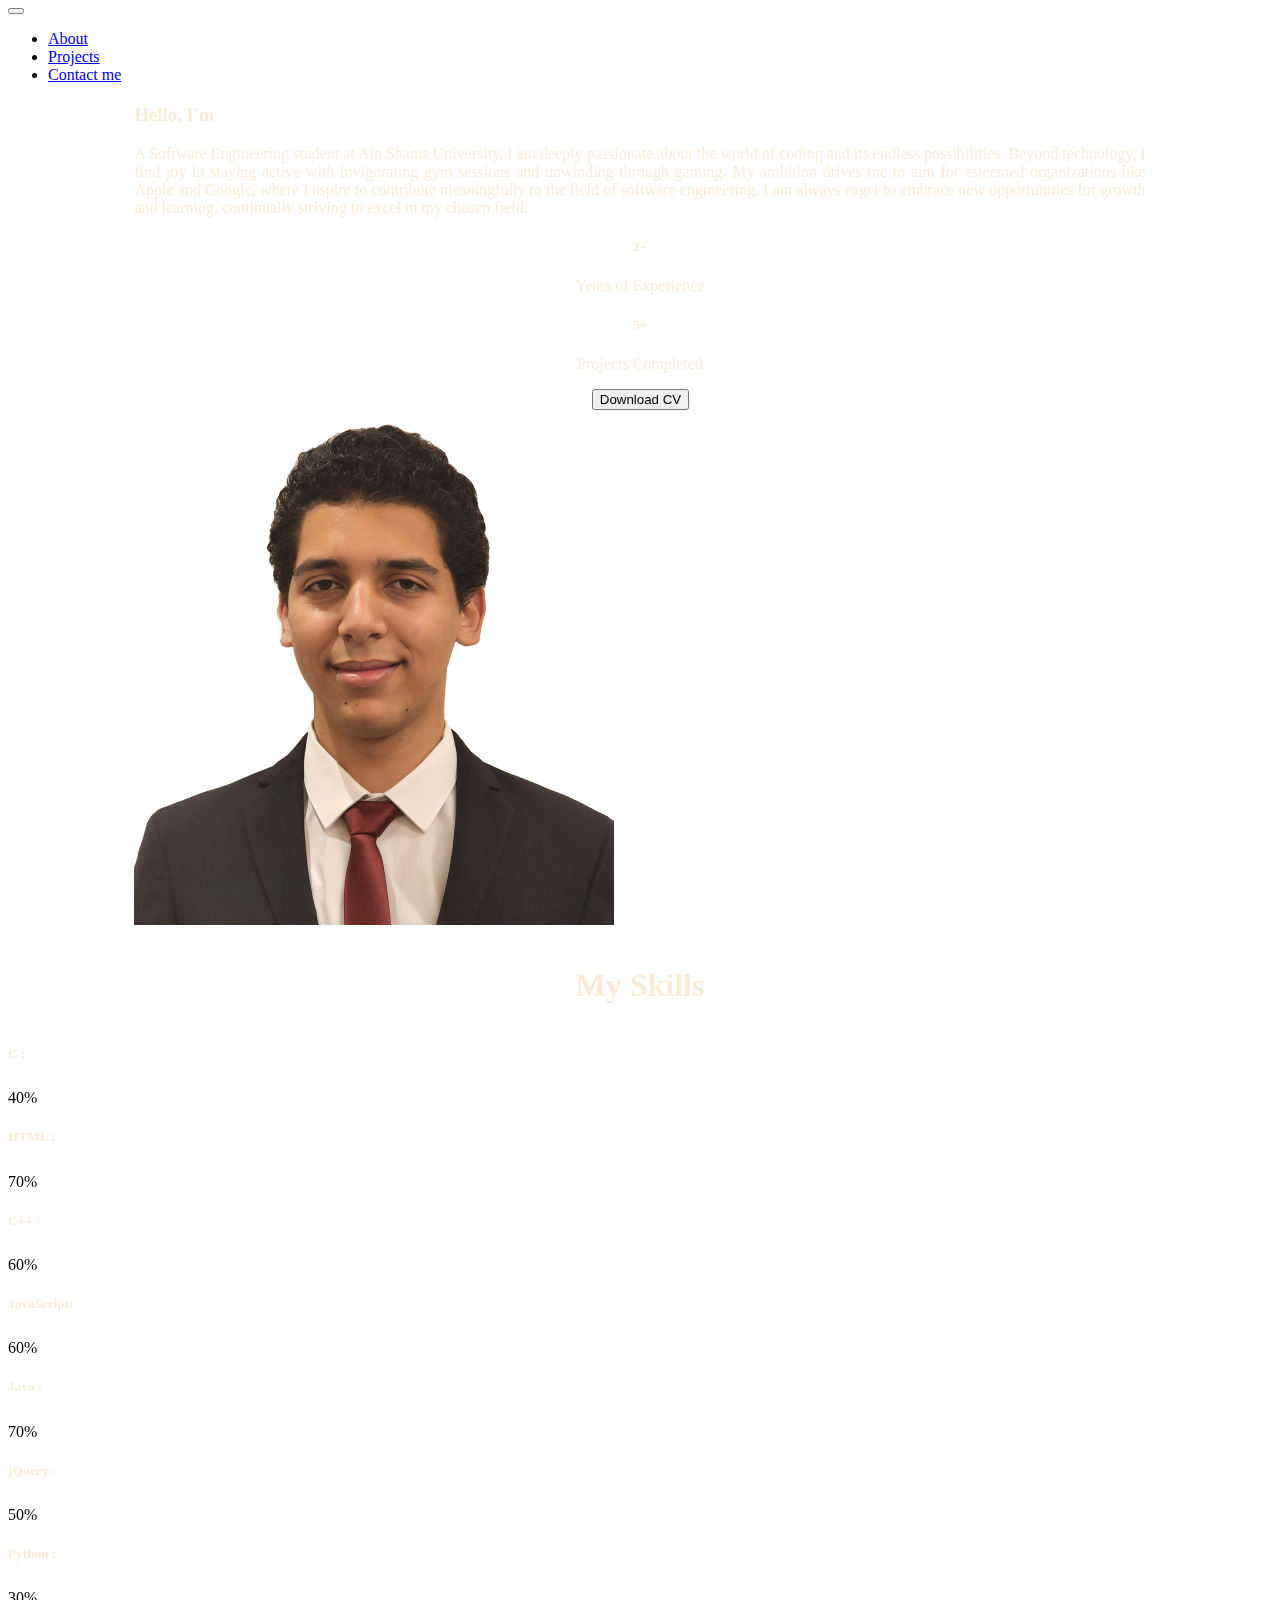
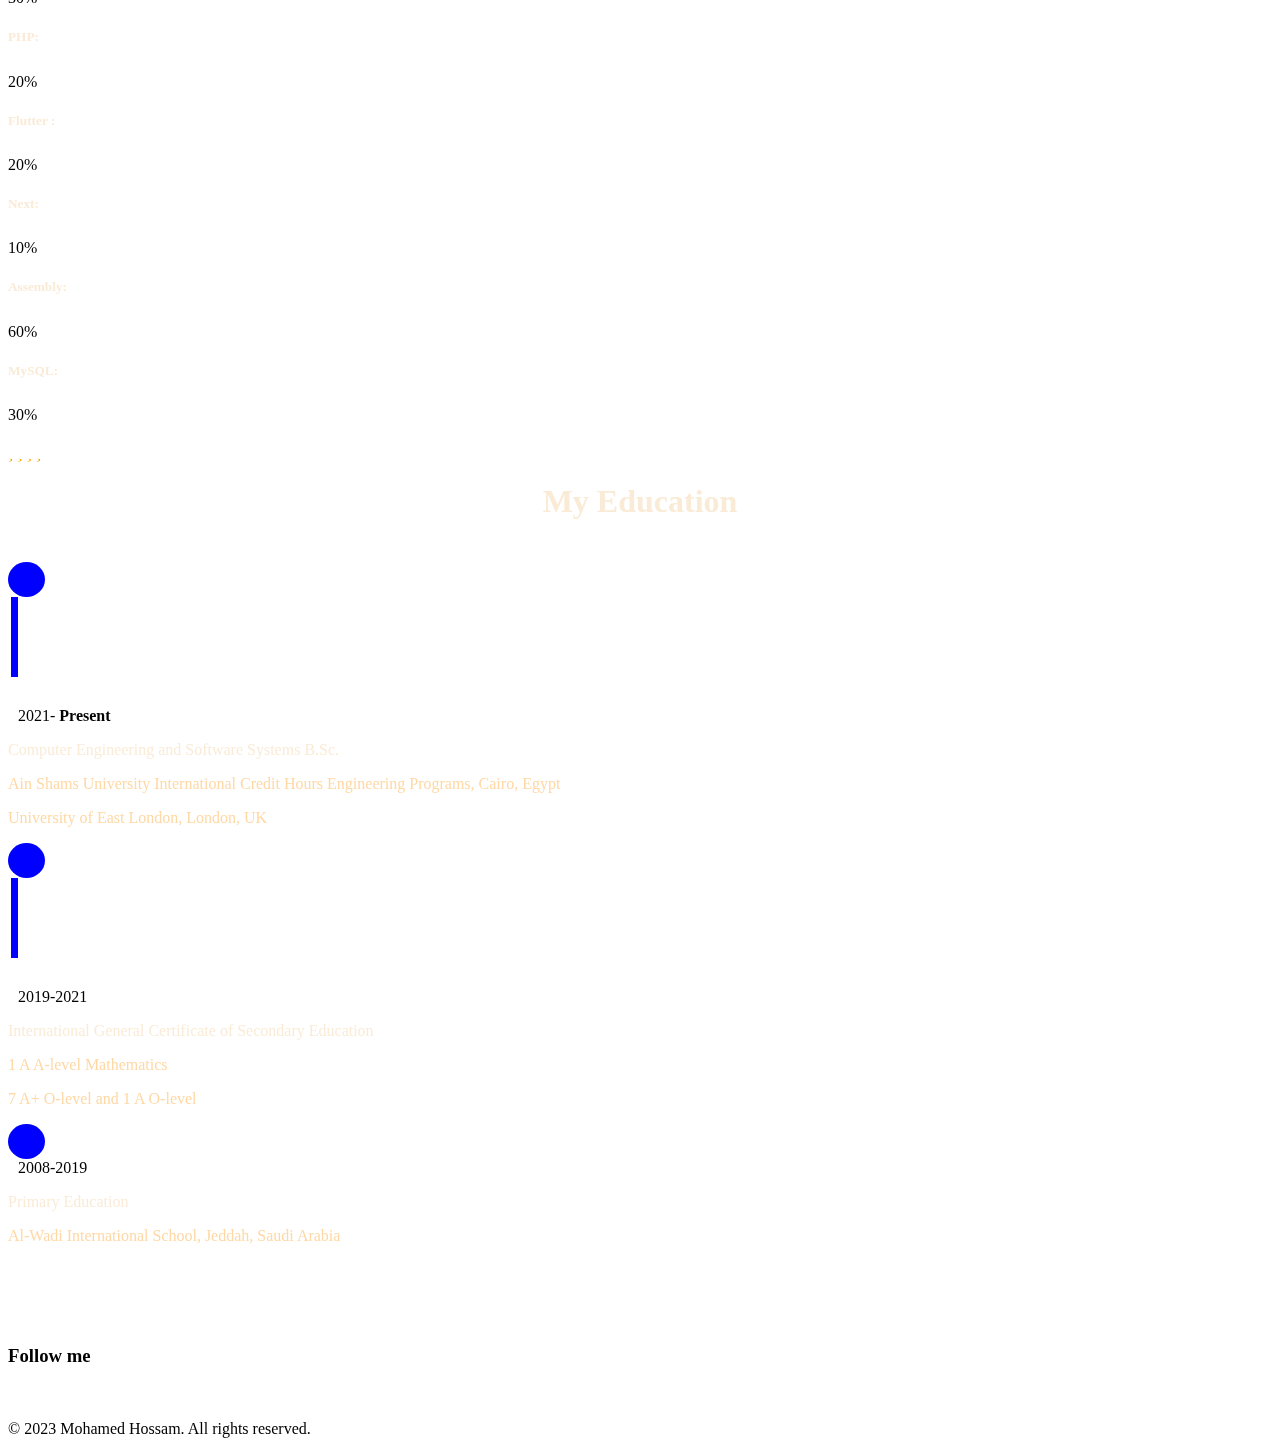
<file: index.html>
<html lang="en">
<head>
    <meta charset="UTF-8">
    <meta name="viewport" content="width=device-width, initial-scale=1.0">
    <title>My Portfolio</title>
    <link href="https://cdn.jsdelivr.net/npm/bootstrap@5.3.1/dist/css/bootstrap.min.css" rel="stylesheet" integrity="sha384-4bw+/aepP/YC94hEpVNVgiZdgIC5+VKNBQNGCHeKRQN+PtmoHDEXuppvnDJzQIu9" crossorigin="anonymous">
    <link rel="stylesheet" href="https://use.fontawesome.com/releases/v5.15.1/css/all.css"
        integrity="sha384-vp86vTRFVJgpjF9jiIGPEEqYqlDwgyBgEF109VFjmqGmIY/Y4HV4d3Gp2irVfcrp" crossorigin="anonymous">
    <style>
        /* Additional styles for Section 3 */
        .section-3-container {
            margin: 100px auto; /* Adjust the margin as needed */
            text-align: center;
        }
        
        .container{
        border-radius: 20px;
        backdrop-filter: blur(3px);
        
        }
        body{
        overflow-x: hidden; /* Hide horizontal scrollbar */
        }
        .checked {
            color: orange;
            }
        .halfchecked {
            color: gray;
            
        }
    </style>
    <link rel="stylesheet" href="https://cdnjs.cloudflare.com/ajax/libs/font-awesome/4.7.0/css/font-awesome.min.css">
    <script src="https://ajax.googleapis.com/ajax/libs/jquery/3.6.4/jquery.min.js"></script>
</head>
<body class=".  bg-dark pattern">
    <!--! Section 1 Nav Bar -->
    <nav class="navbar navbar-expand-lg bg-body-tertiary" data-bs-theme="dark" >
    <div class="container-fluid">
        <button class="navbar-toggler" type="button" data-bs-toggle="collapse" data-bs-target="#navbarSupportedContent" aria-controls="navbarSupportedContent" aria-expanded="false" aria-label="Toggle navigation">
        <span class="navbar-toggler-icon"></span>
        </button>
        <div class="collapse navbar-collapse" id="navbarSupportedContent">
            <ul class="navbar-nav me-auto mb-2 mb-lg-0">
                <li class="nav-item">
                    <a class="nav-link active" aria-current="page" href="index.html">About</a>
                </li>
                <li class="nav-item">
                    <a class="nav-link " href="project.html">Projects</a>
                </li>
                <li class="nav-item" >
                    <a class="nav-link" aria-current="page" href="contactme.html">Contact me</a>
                </li>
            </ul>
        </div>
    </nav>
    <div class="p-3 bg-dark  rounded-3 " style="color:antiquewhite; width: 80%; display: block; margin-left: auto; margin-right: auto; margin-top: 20px;">
        
        <div class="container">
            <div class="row">
                
                <div class="col-6">
                    <h3>Hello, I'm<b style="color: rgb(255, 255, 255);"> Mohamed Hossam Abdelalim</b></h3>
                    <p style="text-align: justify;">A Software Engineering student at Ain Shams University, I am deeply passionate about the world of coding and its endless possibilities. Beyond technology, I find joy in staying active with invigorating gym sessions and unwinding through gaming. My ambition drives me to aim for esteemed organizations like Apple and Google, where I aspire to contribute meaningfully to the field of software engineering. I am always eager to embrace new opportunities for growth and learning, continually striving to excel in my chosen field.</p>
                <div class="row" style="text-align: center;">
                    <div class="col-sm-6 mb-3 mb-sm-0">
                        <div class="card border-secondary mb-3 bg-transparent text-secondary objectHover" >
                        <div class="card-body">
                            <h5 class="card-title">2+</h5>
                            <p class="card-text">Years of Experience</p>
                            
                        </div>
                        </div>
                    </div>
                    
                    <div class="col-sm-6">
                        <div class="card border-secondary mb-3 bg-transparent text-secondary objectHover">
                        <div class="card-body">
                            <h5 class="card-title">5+</h5>
                            <p class="card-text">Projects Completed</p>
                        
                        </div>
                        </div>
                    </div>
                    <div class="row" style="margin-left: 1px;">
                        <button class="btn btn-outline-primary" type="button" onclick="downloadPDF()" ><i class="fas fa-file-pdf" style="color: #ffffff;"></i> Download CV</button>
                    </div>
                </div>
            </div>
            <div class="col-3">
                
            </div>
                <div class="col-3" style="display: flex;
                align-items: center;">
                    <img src="img/cv photo (Small) (nobg).png" class="rounded pictureHover" alt="my photo" style="max-width: 100%; max-height: 100%; display: block;" >
                </div>
                <!-- <div class="col-1"></div> -->
            </div>
        </div>
    </div>
    <!--? jQuery for cards -->
    <script>
        {//first 2 Cards hover
                
            $(".objectHover").hover(function(){
                $(this).removeClass();
                $(this).addClass("card border-primary text-bg-primary mb-3 shadow-lg  objectHover");
            }) 
            $(".objectHover").mouseleave(function(){
                $(this).removeClass();
                $(this).addClass("card border-secondary mb-3 bg-transparent text-secondary objectHover");
            })
        }
        {//picture hover
            $(".pictureHover").hover(function(){
                $(this).removeClass();
                $(this).addClass("rounded  shadow-lg pictureHover");
            })
            $(".pictureHover").mouseleave(function(){
                $(this).removeClass();
                $(this).addClass("rounded  pictureHover");
            })
            
        }
        {//text hover
            $(".textHover").hover(function(){
                $(this).css("color","rgb(82, 59, 255)");
            })
            $(".textHover").mouseleave(function(){
                $(this).css("color","rgb(8, 0, 70)");
            })
            
        }

        function downloadPDF() {
            var url = "Lecture8\img\My CV-aug.pdf";
            var filename = "Mohamed-Hossam-cv.pdf";

            var anchor = document.createElement("a");
            anchor.href = "url";
            anchor.download = filename;
            anchor.click();
            }
    </script>

<script>
    class Skill{
        // let Name;
        // let Rating;
        // let Type;
        // let isLearning;
        constructor (Name,Rating,Type,isLearning){
            this.Name = Name;
            this.Rating = Rating;
            this.Type=Type;
            this.isLearning=isLearning;
        }
        


    }


    // Class that holds a collection of players and properties and functions for the group
    class Skills {
        constructor(){
            this.Skills = []
        }
        // create a new player and save it in the collection
        newSkill(Skill){
            this.Skills.push(Skill);
        }
        get allSkills(){
            return this.Skills;
        }
        // this could include summary stats like average score, etc. For simplicy, just the count for now
        get numberOfSkills(){
            return this.Skills.length;
        }

        
}

    let arr = new Skills();
    arr.newSkill(new Skill("C++",4.5,"Language",false));
    arr.newSkill(new Skill("C",2,"Language",true));
    arr.allSkills.forEach(Skills => console.log(skill.name));
    
</script>








    <!--! SKills  -->
    <div class="container" style="padding-top: 20px;">
        <h1 style="color: antiquewhite; text-align: center; padding-bottom: 20px;">My Skills</h1>
        <!--? Row 1 -->
        <div class="row">
            <div class="col-1">
                <h5 style="color: antiquewhite;">C :</h5>
            </div>
            <div class="col-sm" style=" padding-top: 5px;">
                <div class="progress" role="progressbar" aria-label="Animated striped example" aria-valuenow="75" aria-valuemin="0" aria-valuemax="100">
                    <div class="progress-bar bg-danger progress-bar-striped progress-bar-animated" style="width: 40%;">40%</div>
                </div>
            </div>
            <div class="col-1"></div>
            <div class="col-1">
                <h5 style="color: antiquewhite;">HTML :</h5>
            </div>
            <div class="col-sm" style=" padding-top: 5px;">
                <div class="progress" role="progressbar" aria-label="Animated striped example" aria-valuenow="75" aria-valuemin="0" aria-valuemax="100">
                    <div class="progress-bar progress-bar progress-bar" style="width: 70%;">70%</div>
                </div>
            </div>
        </div>
        <!-- ? Row 2 -->
        <div class="row">
            <div class="col-1">
                <h5 style="color: antiquewhite;">C++ :</h5>
            </div>
            <div class="col-sm" style=" padding-top: 5px;">
                <div class="progress" role="progressbar" aria-label="Animated striped example" aria-valuenow="75" aria-valuemin="0" aria-valuemax="100">
                    <div class="progress-bar bg-danger progress-bar progress-bar" style="width: 60%;">60% </div>
                </div>
                <?php echo "5555555555";?>
            </div>
            <div class="col-1"></div>
            <div class="col-1">
                <h5 style="color: antiquewhite;">JavaScript:</h5>
            </div>
            <div class="col-sm" style=" padding-top: 5px;">
                <div class="progress" role="progressbar" aria-label="Animated striped example" aria-valuenow="75" aria-valuemin="0" aria-valuemax="100">
                    <div class="progress-bar progress-bar-striped progress-bar-animated" style="width: 60%;">60%</div>
                </div>
            </div>
        </div>
        <!-- ? Row 3 -->
        <div class="row">
            <div class="col-1">
                <h5 style="color: antiquewhite;">Java :</h5>
            </div>
            <div class="col-sm" style=" padding-top: 5px;">
                <div class="progress" role="progressbar" aria-label="Animated striped example" aria-valuenow="75" aria-valuemin="0" aria-valuemax="100">
                    <div class="progress-bar bg-danger progress-bar- progress-bar" style="width: 70%;">70%</div>
                </div>
            </div>
            <div class="col-1"></div>
            <div class="col-1">
                <h5 style="color: antiquewhite;">jQuery:</h5>
            </div>
            <div class="col-sm" style=" padding-top: 5px;">
                <div class="progress" role="progressbar" aria-label="Animated striped example" aria-valuenow="75" aria-valuemin="0" aria-valuemax="100">
                    <div class="progress-bar progress-bar-striped progress-bar-animated" style="width: 50%;">50%</div>
                </div>
            </div>
        </div>
        <!-- ? Row 4 -->
        <div class="row">
            <div class="col-1">
                <h5 style="color: antiquewhite;">Python :</h5>
            </div>
            <div class="col-sm" style=" padding-top: 5px;">
                <div class="progress" role="progressbar" aria-label="Animated striped example" aria-valuenow="75" aria-valuemin="0" aria-valuemax="100">
                    <div class="progress-bar bg-danger progress-bar-striped progress-bar-animated" style="width: 30%;">30%</div>
                </div>
            </div>
            <div class="col-1"></div>
            <div class="col-1">
                <h5 style="color: antiquewhite;">PHP:</h5>
            </div>
            <div class="col-sm" style=" padding-top: 5px;">
                <div class="progress" role="progressbar" aria-label="Animated striped example" aria-valuenow="75" aria-valuemin="0" aria-valuemax="100">
                    <div class="progress-bar progress-bar-striped progress-bar-animated" style="width: 20%;">20%</div>
                </div>
            </div>
        </div>
        <!-- ? Row 4 -->
        <div class="row">
            <div class="col-1">
                <h5 style="color: antiquewhite;">Flutter :</h5>
            </div>
            <div class="col-sm" style=" padding-top: 5px;">
                <div class="progress" role="progressbar" aria-label="Animated striped example" aria-valuenow="75" aria-valuemin="0" aria-valuemax="100">
                    <div class="progress-bar bg-danger progress-bar-striped progress-bar-animated" style="width: 20%;">20%</div>
                </div>
            </div>
            <div class="col-1"></div>
            <div class="col-1">
                <h5 style="color: antiquewhite;">Next:</h5>
            </div>
            <div class="col-sm" style=" padding-top: 5px;">
                <div class="progress" role="progressbar" aria-label="Animated striped example" aria-valuenow="75" aria-valuemin="0" aria-valuemax="100">
                    <div class="progress-bar progress-bar-striped progress-bar-animated" style="width: 10%;">10%</div>
                </div>
            </div>
        </div>
        <!-- ? Row 5 -->
        <div class="row">
            <div class="col-1">
                <h5 style="color: antiquewhite;">Assembly:</h5>
            </div>
            <div class="col-sm" style=" padding-top: 5px;">
                <div class="progress" role="progressbar" aria-label="Animated striped example" aria-valuenow="75" aria-valuemin="0" aria-valuemax="100">
                    <div class="progress-bar bg-danger progress-bar progress-bar" style="width: 60%;">60%</div>
                </div>
            </div>
            <div class="col-1"></div>
            <div class="col-1">
                <h5 style="color: antiquewhite;">MySQL:</h5>
            </div>
            <div class="col-sm" style=" padding-top: 5px;">
                <div class="progress" role="progressbar" aria-label="Animated striped example" aria-valuenow="75" aria-valuemin="0" aria-valuemax="100">
                    <div class="progress-bar progress-bar-striped progress-bar-animated" style="width: 30%;">30%</div>
                </div>
            </div>
        </div>
    </div>
    <!--! TImeline -->
    <div class="container" style="padding-top: 20px;">
        <i class="fas fa-star" style="color: #ffa500;"></i>
        <i class="fas fa-star" style="color: #ffa500;"></i>
        <i class="fas fa-star" style="color: #ffa500;"></i>
        <i class="fas fa-star-half-alt" style="color: #ffa500;"></i>
        <i class="far fa-star" style="color: #ffa500;"></i>


        <h1 style="color: antiquewhite; text-align: center; padding-bottom: 20px;">My Education</h1>
        <!-- Instance 1 -->
        <div class="row">
            <div class="col-1">
                <div class="row" style="
                height: 35px;
                width: 35px;
                background-color: blue;
                border-radius: 50%;
                display: inline-block;
                padding-right: 2px;
                position: relative;">
                    <i class="fas fa-user-graduate" style="color: #cbdbf6; padding-top: 8px; padding-right: 2px;"></i>
                </div>
                <div class="row" style="
                height: 80px;
                width: 5px;
                background-color: blue;
                display:inherit;
                padding-right: 2px;
                margin-bottom: 30px;
                margin-left: 3px;
                position: relative;"></div>
                
            </div>
            <div class="col-11" style="display: inline;">
                <div class="row">
                    <span class="badge text-bg-light" style="width: fit-content; margin-bottom: 10px;margin-left: 10px;">2021- <b>Present</b></span>
                </div>
                <div class="row">
                    <p class="h5" style="color: antiquewhite;">Computer Engineering and Software Systems B.Sc.</p>
                </div>
                <div class="row">
                    <p class="h6" style="color: rgb(255, 216, 165);">Ain Shams University International Credit Hours Engineering Programs, Cairo, Egypt</p>
                </div>
                <div class="row">
                    <p class="h6" style="color: rgb(255, 216, 165);">University of East London, London, UK</p>
                </div>
            </div>
        </div>
        <!-- Instance 2 -->
        <div class="row">
            <div class="col-1">
                <div class="row" style="
                height: 35px;
                width: 35px;
                background-color: blue;
                border-radius: 50%;
                display: inline-block;
                padding-right: 2px;
                position: relative;">
                    <i class="fas fa-user-graduate" style="color: #cbdbf6; padding-top: 8px; padding-right: 2px;"></i>
                </div>
                <div class="row" style="
                height: 80px;
                width: 5px;
                background-color: blue;
                display:inherit;
                padding-right: 2px;
                margin-bottom: 30px;
                margin-left: 3px;
                position: relative;"></div>
                
            </div>
            <div class="col-11" style="display: inline;">
                <div class="row">
                    <span class="badge text-bg-light" style="width: fit-content; margin-bottom: 10px;margin-left: 10px;">2019-2021</span>
                </div>
                <div class="row">
                    <p class="h5" style="color: antiquewhite;">International General Certificate of Secondary Education</p>
                </div>
                <div class="row">
                    <p class="h6" style="color: rgb(255, 216, 165);">1 A A-level Mathematics</p>
                </div>
                <div class="row">
                    <p class="h6" style="color: rgb(255, 216, 165);">7 A+  O-level  and 1 A O-level</p>
                </div>
            </div>
        </div>
        <!-- Instance 3 -->
        <div class="row">
            <div class="col-1">
                <div class="row" style="
                height: 35px;
                width: 35px;
                background-color: blue;
                border-radius: 50%;
                display: inline-block;
                padding-right: 2px;
                position: relative;">
                    <i class="fas fa-user-graduate" style="color: #cbdbf6; padding-top: 8px; padding-right: 2px;"></i>
                </div>
                
                
            </div>
            <div class="col-11" style="display: inline;">
                <div class="row">
                    <span class="badge text-bg-light" style="width: fit-content; margin-bottom: 10px;margin-left: 10px;">2008-2019</span>
                </div>
                <div class="row">
                    <p class="h5" style="color: antiquewhite;">Primary Education</p>
                </div>
                <div class="row">
                    <p class="h6" style="color: rgb(255, 216, 165);">Al-Wadi International School, Jeddah, Saudi Arabia</p>
                </div>
                
            </div>
        </div>
    </div>
    <!--! Footer -->
    <footer class="bg-dark text-white text-center py-3" style="margin-top: 100px;">
        <div class="row">
            <div class="container">
                <h3>Follow me</h3>
                
            </div>
        </div>
        <div class="row">
            <div class="container">
                <div class="col-sm">
                    <i class="fab fa-twitter"></i>
                
                    <i class="fab fa-instagram"></i>
                    
                    <i class="fab fa-youtube"></i>
                </div>
            </div>
        </div>
        <div class="row">
            <div class="container">
                <p>&copy; 2023 Mohamed Hossam. All rights reserved.</p>
            </div>
        </div>
    </footer>
    
    <script src="https://code.jquery.com/jquery-3.2.1.slim.min.js" integrity="sha384-KJ3o2DKtIkvYIK3UENzmM7KCkRr/rE9/Qpg6aAZGJwFDMVNA/GpGFF93hXpG5KkN" crossorigin="anonymous"></script>
    <script src="https://cdn.jsdelivr.net/npm/bootstrap@5.3.1/dist/js/bootstrap.bundle.min.js" integrity="sha384-HwwvtgBNo3bZJJLYd8oVXjrBZt8cqVSpeBNS5n7C8IVInixGAoxmnlMuBnhbgrkm" crossorigin="anonymous"></script>
    <script src="https://cdn.jsdelivr.net/npm/popper.js@1.12.9/dist/umd/popper.min.js" integrity="sha384-ApNbgh9B+Y1QKtv3Rn7W3mgPxhU9K/ScQsAP7hUibX39j7fakFPskvXusvfa0b4Q" crossorigin="anonymous"></script>



</body>
</body>
</html>
</file>
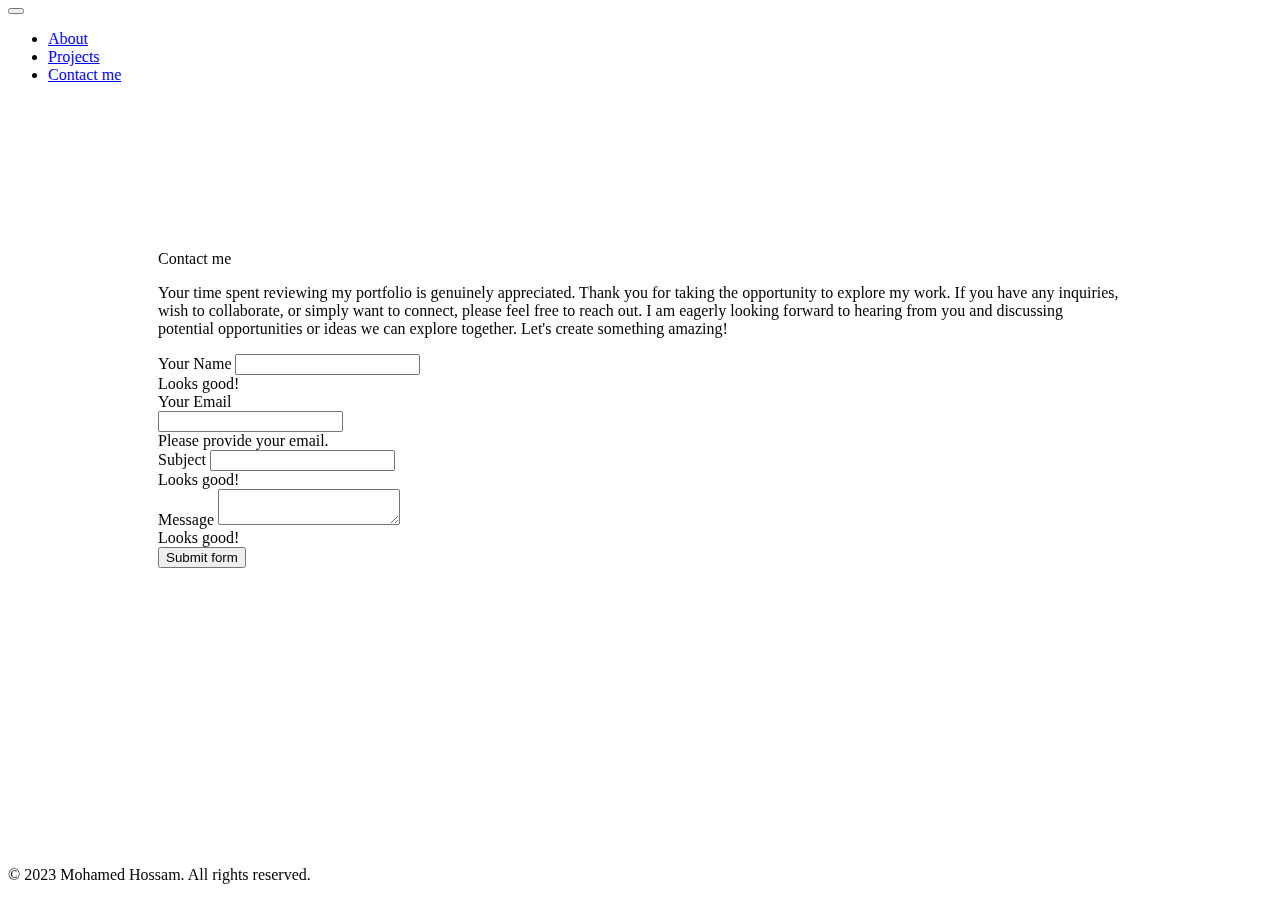
<file: contactme.html>
<html lang="en">
<head>
    <meta charset="UTF-8">
    <meta name="viewport" content="width=device-width, initial-scale=1.0">
    <title>My Portfolio</title>
    <link href="https://cdn.jsdelivr.net/npm/bootstrap@5.3.1/dist/css/bootstrap.min.css" rel="stylesheet" integrity="sha384-4bw+/aepP/YC94hEpVNVgiZdgIC5+VKNBQNGCHeKRQN+PtmoHDEXuppvnDJzQIu9" crossorigin="anonymous">
    <link rel="stylesheet" href="https://use.fontawesome.com/releases/v5.15.1/css/all.css"
        integrity="sha384-vp86vTRFVJgpjF9jiIGPEEqYqlDwgyBgEF109VFjmqGmIY/Y4HV4d3Gp2irVfcrp" crossorigin="anonymous">
    <style>
        /* Additional styles for Section 3 */
        .section-3-container {
            margin: 100px auto; /* Adjust the margin as needed */
            text-align: center;
        }
        
        .behind{
          border-radius: 20px;
          backdrop-filter: blur(3px);
          
        }
        
        
    </style>
    <script src="https://ajax.googleapis.com/ajax/libs/jquery/3.6.4/jquery.min.js"></script>
</head>
<body class=".  bg-dark">
    <!--! Section 1 Nav Bar -->
    <nav class="navbar navbar-expand-lg bg-body-tertiary" data-bs-theme="dark" >
    <div class="container-fluid">
        <button class="navbar-toggler" type="button" data-bs-toggle="collapse" data-bs-target="#navbarSupportedContent" aria-controls="navbarSupportedContent" aria-expanded="false" aria-label="Toggle navigation">
        <span class="navbar-toggler-icon"></span>
        </button>
        <div class="collapse navbar-collapse" id="navbarSupportedContent">
            <ul class="navbar-nav me-auto mb-2 mb-lg-0">
                <li class="nav-item">
                    <a class="nav-link" aria-current="page" href="index.html">About</a>
                </li>
                <li class="nav-item">
                    <a class="nav-link " href="project.html">Projects</a>
                </li>
                <li class="nav-item active" >
                    <a class="nav-link" aria-current="page" href="contactme.html">Contact me</a>
                </li>
            </ul>
        </div>
    </nav>
    <div class="card text-primary pattern" style=" margin: 100px ;padding:50px ;" >
        <div class="row">
            <div class="col-1"></div>
            <div class="col-3 behind">
                <p class="h1" >Contact me</p>
                <p>Your time spent reviewing my portfolio is genuinely appreciated. Thank you for taking the opportunity to explore my work. If you have any inquiries, wish to collaborate, or simply want to connect, please feel free to reach out. I am eagerly looking forward to hearing from you and discussing potential opportunities or ideas we can explore together. Let's create something amazing!</p>
            </div>
            <div class="col-2"></div>
            <div class="col-6 behind">
              <form class="row g-3 needs-validation" novalidate>
                <div class="col-md-6">
                  <label for="validationCustom01" class="form-label">Your Name</label>
                  <input type="text" class="form-control" id="validationCustom01"  required>
                  <div class="valid-feedback">
                    Looks good!
                  </div>
                </div>
                
                <div class="col-md-6">
                  <label for="validationCustomUsername" class="form-label">Your Email</label>
                  <div class="input-group has-validation">
                    <span class="input-group-text text-primary" id="inputGroupPrepend"><i class="fas fa-envelope-open-text"></i></span>
                    <input type="email" class="form-control" id="validationCustomUsername" aria-describedby="inputGroupPrepend" required>
                    <div class="invalid-feedback">
                      Please provide your email.
                    </div>
                  </div>
                </div>

                <div class="col-md-12">
                    <label for="validationCustom01" class="form-label">Subject</label>
                    <input type="text" class="form-control" id="validationCustom01"  required>
                    <div class="valid-feedback">
                      Looks good!
                    </div>
                </div>

                <div class="col-md-12">
                    <label for="validationCustom01" class="form-label">Message</label>
                    <textarea class="form-control" aria-label="With textarea" id="validationCustom01" required></textarea>
                    <div class="valid-feedback">
                      Looks good!
                    </div>
                </div>

                <div class="col-12">
                  <button class="btn btn-primary" type="submit">Submit form</button>
                </div>  
              </form>
            <div class="col-1"><p></p></div>
        </div>
      </div>
    </div>

    <script>
        // Example starter JavaScript for disabling form submissions if there are invalid fields
(() => {
  'use strict'

  // Fetch all the forms we want to apply custom Bootstrap validation styles to
  const forms = document.querySelectorAll('.needs-validation')

  // Loop over them and prevent submission
  Array.from(forms).forEach(form => {
    form.addEventListener('submit', event => {
      if (!form.checkValidity()) {
        event.preventDefault()
        event.stopPropagation()
      }

      form.classList.add('was-validated')
    }, false)
  })
})()
    </script>
    <!--! Footer -->
    

    <footer class="bg-dark text-white text-center py-3" style="margin-top: 100px; position: fixed ; bottom: 0; width: 100%;">
        <div class="row">
            
        </div>
        <div class="row">
            <div class="container">
                <div class="col-sm">
                    <i class="fab fa-twitter"></i>
                
                    <i class="fab fa-instagram"></i>
                    
                    <i class="fab fa-youtube"></i>
                </div>
            </div>
        </div>
        <div class="row">
            <div class="container">
                <p>&copy; 2023 Mohamed Hossam. All rights reserved.</p>
            </div>
        </div>
    </footer>
    
    <script src="https://code.jquery.com/jquery-3.2.1.slim.min.js" integrity="sha384-KJ3o2DKtIkvYIK3UENzmM7KCkRr/rE9/Qpg6aAZGJwFDMVNA/GpGFF93hXpG5KkN" crossorigin="anonymous"></script>
    <script src="https://cdn.jsdelivr.net/npm/bootstrap@5.3.1/dist/js/bootstrap.bundle.min.js" integrity="sha384-HwwvtgBNo3bZJJLYd8oVXjrBZt8cqVSpeBNS5n7C8IVInixGAoxmnlMuBnhbgrkm" crossorigin="anonymous"></script>
    <script src="https://cdn.jsdelivr.net/npm/popper.js@1.12.9/dist/umd/popper.min.js" integrity="sha384-ApNbgh9B+Y1QKtv3Rn7W3mgPxhU9K/ScQsAP7hUibX39j7fakFPskvXusvfa0b4Q" crossorigin="anonymous"></script>



</body>
</body>
</html>
</file>
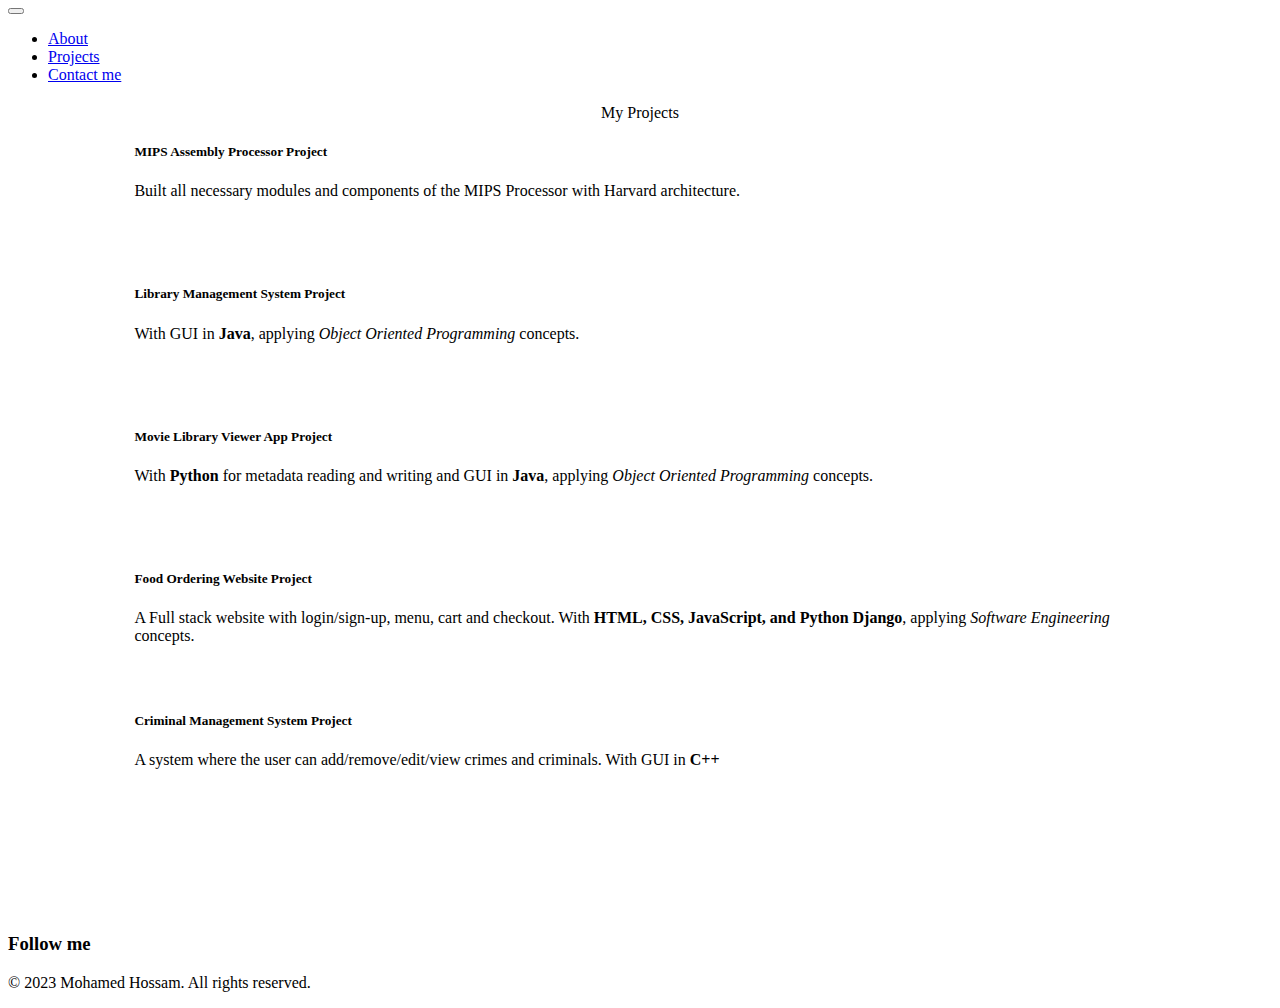
<file: project.html>
<html lang="en">
<head>
    <meta charset="UTF-8">
    <meta name="viewport" content="width=device-width, initial-scale=1.0">
    <title>My Portfolio</title>
    <link href="https://cdn.jsdelivr.net/npm/bootstrap@5.3.1/dist/css/bootstrap.min.css" rel="stylesheet" integrity="sha384-4bw+/aepP/YC94hEpVNVgiZdgIC5+VKNBQNGCHeKRQN+PtmoHDEXuppvnDJzQIu9" crossorigin="anonymous">
    <link rel="stylesheet" href="https://use.fontawesome.com/releases/v5.15.1/css/all.css"
        integrity="sha384-vp86vTRFVJgpjF9jiIGPEEqYqlDwgyBgEF109VFjmqGmIY/Y4HV4d3Gp2irVfcrp" crossorigin="anonymous">
    <style>
        /* Additional styles for Section 3 */
        .section-3-container {
            margin: 100px auto; /* Adjust the margin as needed */
            text-align: center;
        }
        
    </style>
    <script src="https://ajax.googleapis.com/ajax/libs/jquery/3.6.4/jquery.min.js"></script>
</head>
<body class=".  bg-dark">
    <!--! Section 1 Nav Bar -->
    <nav class="navbar navbar-expand-lg bg-body-tertiary" data-bs-theme="dark" >
    <div class="container-fluid">
        <button class="navbar-toggler" type="button" data-bs-toggle="collapse" data-bs-target="#navbarSupportedContent" aria-controls="navbarSupportedContent" aria-expanded="false" aria-label="Toggle navigation">
        <span class="navbar-toggler-icon"></span>
        </button>
        <div class="collapse navbar-collapse" id="navbarSupportedContent">
            <ul class="navbar-nav me-auto mb-2 mb-lg-0">
                <li class="nav-item">
                    <a class="nav-link" aria-current="page" href="index.html">About</a>
                </li>
                <li class="nav-item">
                    <a class="nav-link active" href="project.html">Projects</a>
                </li>
                <li class="nav-item" >
                    <a class="nav-link" aria-current="page" href="contactme.html">Contact me</a>
                </li>
            </ul>
        </div>
    </nav>



    <div class="card bg-transparent border-primary text-primary"style=" width:80%;display: block; margin-left: auto; margin-right: auto; margin-top: 20px;">
        <p class="h1" style="text-align: center  ;">My Projects</p>
    
        <!--! Section 4 Products -->
        <div class="container" style="width: 100%; display: block; margin-left: auto; margin-right: auto; margin-top: 20px; margin-bottom: 20px;">
            <div class="row row-cols-1 row-cols-md-2 g-4" >
                <!--? New Project -->
                <div class="col">
                    <div class="card border-primary bg-transparent text-primary mb-3 objectHover" style="height: 120px;">
                        <div class="card-body ">
                            <h5 class="card-title" ></a> MIPS Assembly Processor Project  </h5>
                            <p class="card-text">Built all necessary modules and components of the MIPS Processor with Harvard architecture.</p>   
                        </div>
                    </div>
                </div>
                <!--? end of project -->
                <!--? New Project -->
                <div class="col">
                    <div class="card border-primary bg-transparent text-primary mb-3 objectHover"style="height: 120px;">
                        <div class="card-body ">
                            <h5 class="card-title g2" ><a href="https://github.com/caraxesmsc/LibrarySystemProject" target="_blank" id="linkClickenBTN"><i class="fab fa-github g2" style="color: #b82828;" ></i></a> Library Management System Project  </h5>
                            <p class="card-text">With GUI in <b>Java</b>, applying <i>Object Oriented Programming</i> concepts.</p>   
                        </div>
                    </div>
                </div>
                <!--? end of project -->
                <!--? New Project -->
                <div class="col">
                    <div class="card border-primary bg-transparent text-primary mb-3 objectHover"style="height: 120px;">
                        <div class="card-body ">
                            <h5 class="card-title g3" ><a href="https://github.com/caraxesmsc/MovieLibraryViewer" target="_blank" id="linkClickenBTN"><i class="fab fa-github g3" style="color: #b82828;" ></i></a> Movie Library Viewer App Project  </h5>
                            <p class="card-text">With <b>Python</b> for metadata reading and writing and GUI in <b>Java</b>, applying <i>Object Oriented Programming</i> concepts.</p>  
                        </div>
                    </div>
                </div>
                <!--? end of project -->
                <!--? New Project -->
                <div class="col">
                    <div class="card border-primary bg-transparent text-primary mb-3 objectHover"style="height: 120px;">
                        <div class="card-body ">
                            <h5 class="card-title g4" ><a href="https://github.com/Mark-S2004/Maestro-food-truck-website" target="_blank" id="linkClickenBTN"><i class="fab fa-github g4" style="color: #b82828;" ></i></a> Food Ordering Website Project  </h5>
                            <p class="card-text">A Full stack website with login/sign-up, menu, cart and checkout.
                                With <b>HTML, CSS, JavaScript, and Python Django</b>, applying <i>Software Engineering</i> concepts.
                                </p>   
                        </div>
                    </div>
                </div>
                <!--? end of project -->
                <!--? New Project -->
                <div class="col">
                    <div class="card border-primary bg-transparent text-primary mb-3 objectHover"style="height: 120px;">
                        <div class="card-body ">
                            <h5 class="card-title g3" >Criminal Management System Project </h5>
                            <p class="card-text">A system where the user can add/remove/edit/view crimes and criminals. With GUI in <b>C++</b></p>   
                        </div>
                    </div>
                </div>
                <!--? end of project -->
                
                
            </div>
        </div>
    </div>  

    <script>
        {//first 2 Cards hover
                    
            $(".objectHover").hover(function(){
                    $(this).removeClass();
                    $(this).addClass("card border-primary text-bg-primary mb-3 shadow-lg objectHover");
                }) 
                $(".objectHover").mouseleave(function(){
                    $(this).removeClass();
                    $(this).addClass("card border-primary bg-transparent text-primary mb-3 objectHover");
                })
                $(".g2").click(function(){$(this).css("color","white")})
                $(".g3").click(function(){$(this).css("color","white")})
                $(".g4").click(function(){$(this).css("color","white")})
            }
    </script>
    <!--! Footer -->
    <footer class="bg-dark text-white text-center py-3" style="margin-top: 100px;">
        <div class="row">
            <div class="container">
                <h3>Follow me</h3>
                
            </div>
        </div>
        <div class="row">
            <div class="container">
                <div class="col-sm">
                    <i class="fab fa-twitter"></i>
                
                    <i class="fab fa-instagram"></i>
                    
                    <i class="fab fa-youtube"></i>
                </div>
            </div>
        </div>
        <div class="row">
            <div class="container">
                <p>&copy; 2023 Mohamed Hossam. All rights reserved.</p>
            </div>
        </div>
    </footer>
    
    <script src="https://code.jquery.com/jquery-3.2.1.slim.min.js" integrity="sha384-KJ3o2DKtIkvYIK3UENzmM7KCkRr/rE9/Qpg6aAZGJwFDMVNA/GpGFF93hXpG5KkN" crossorigin="anonymous"></script>
    <script src="https://cdn.jsdelivr.net/npm/bootstrap@5.3.1/dist/js/bootstrap.bundle.min.js" integrity="sha384-HwwvtgBNo3bZJJLYd8oVXjrBZt8cqVSpeBNS5n7C8IVInixGAoxmnlMuBnhbgrkm" crossorigin="anonymous"></script>
    <script src="https://cdn.jsdelivr.net/npm/popper.js@1.12.9/dist/umd/popper.min.js" integrity="sha384-ApNbgh9B+Y1QKtv3Rn7W3mgPxhU9K/ScQsAP7hUibX39j7fakFPskvXusvfa0b4Q" crossorigin="anonymous"></script>



</body>
</body>
</html>
</file>
